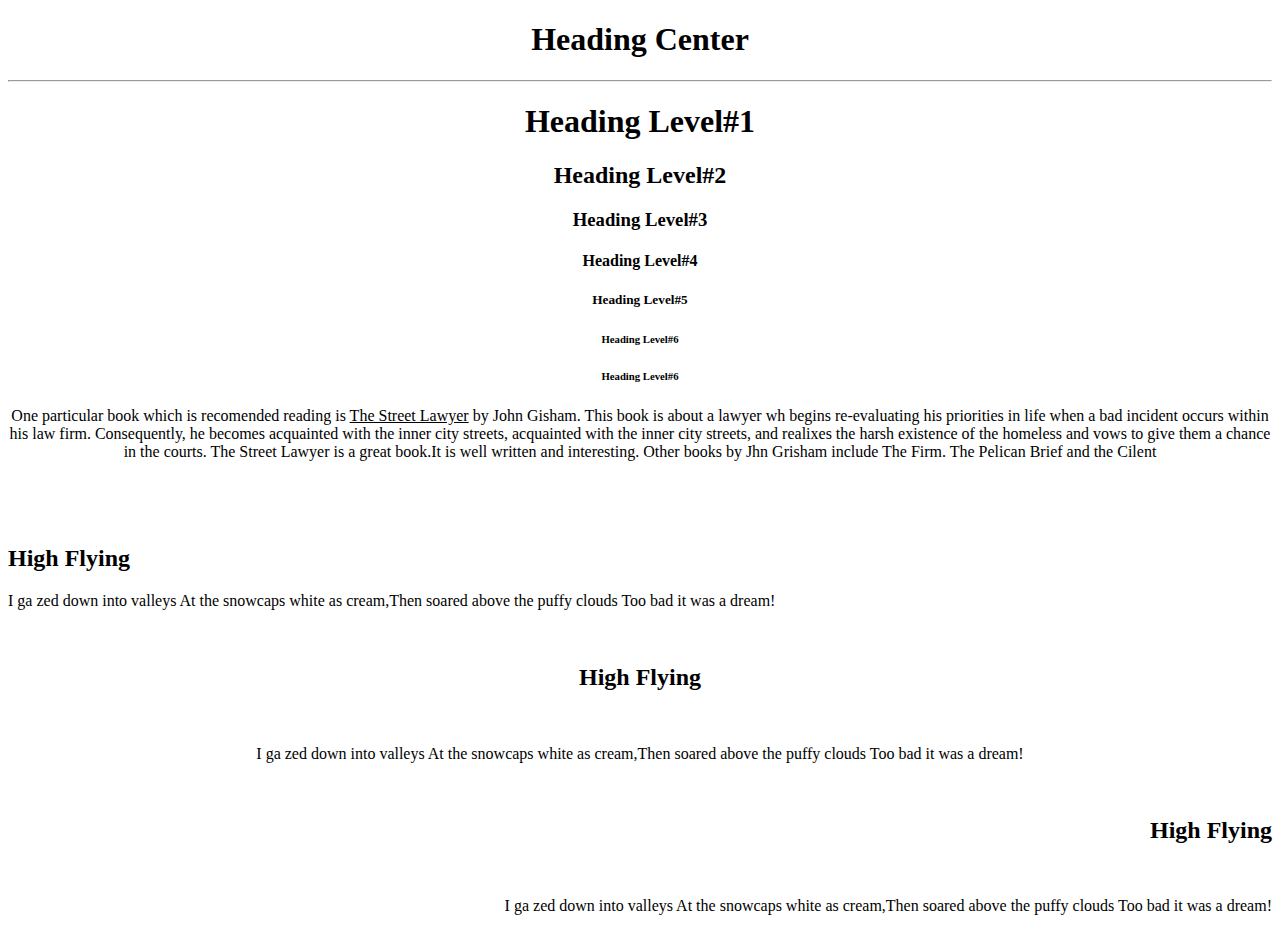
<file: Bai1.html>
<!DOCTYPE html>
<html lang="en">

<head>
    <meta charset="UTF-8">
    <meta http-equiv="X-UA-Compatible" content="IE=edge">
    <meta name="viewport" content="width=device-width, initial-scale=1.0">
    <title>Document</title>
</head>
<style>
    html,
    bofy {
        margin: 0;
    }
    
    .box {
        width: 100x;
        height: 100px;
    }
</style>

<body>
    <div style="text-align: center;">
        <h1>Heading Center</h1>
        <hr>
        <h1>Heading Level#1</h1>
        <h2>Heading Level#2</h2>
        <h3>Heading Level#3</h3>
        <h4>Heading Level#4</h4>
        <h5>Heading Level#5</h5>
        <h6>Heading Level#6</h6>
        <h6>Heading Level#6</h6>
    </div>

    <div class="box" style="text-align: center;">
        <p>One particular book which is recomended reading is <u>The Street Lawyer</u> by John Gisham. This book is about a lawyer wh begins re-evaluating his priorities in life when a bad incident occurs within his law firm. Consequently, he becomes acquainted
            with the inner city streets, acquainted with the inner city streets, and realixes the harsh existence of the homeless and vows to give them a chance in the courts. The Street Lawyer is a great book.It is well written and interesting. Other
            books by Jhn Grisham include The Firm. The Pelican Brief and the Cilent
        </p>
    </div>

    <div>
        <br>
        <divstyle="text-align: center;">
            <h2>High Flying</h2>
            <p>
                I ga zed down into valleys At the snowcaps white as cream,Then soared above the puffy clouds Too bad it was a dream!
            </p>
    </div>
    <br>
    <div style="text-align: center;">
        <h2>High Flying</h2>
        <br>
        <p>I ga zed down into valleys At the snowcaps white as cream,Then soared above the puffy clouds Too bad it was a dream!</p>
    </div>
    <br>
    <div style="text-align: right;">
        <h2>High Flying</h2>
        <br>
        <p>I ga zed down into valleys At the snowcaps white as cream,Then soared above the puffy clouds Too bad it was a dream!</p>
    </div>
</body>

</html>
</file>
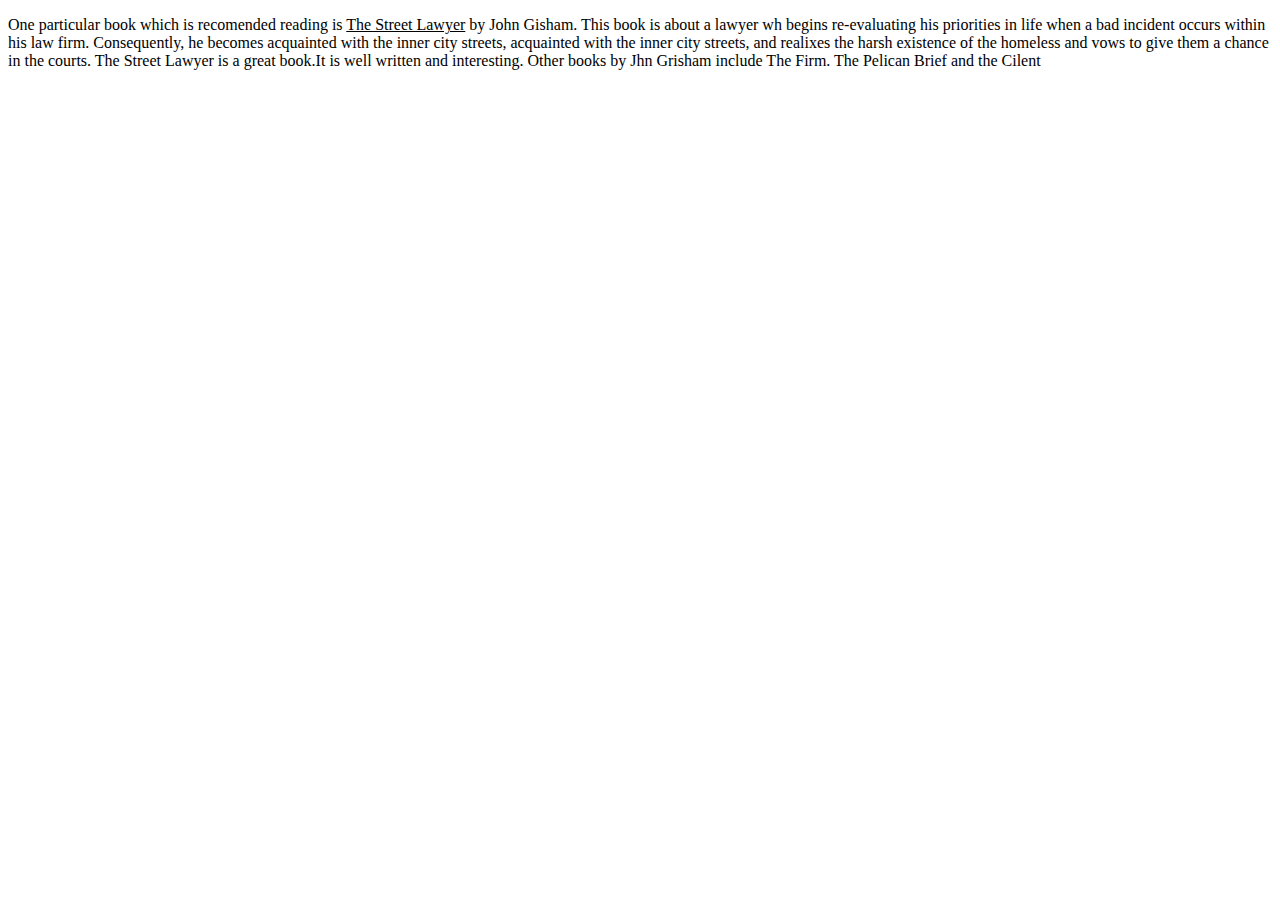
<file: Bai2.html>
<!DOCTYPE html>
<html lang="en">

<head>
    <meta charset="UTF-8">
    <meta http-equiv="X-UA-Compatible" content="IE=edge">
    <meta name="viewport" content="width=<device-width>, initial-scale=1.0">
    <title>Document</title>
</head>

<body>
    <p>One particular book which is recomended reading is <u>The Street Lawyer</u> by John Gisham. This book is about a lawyer wh begins re-evaluating his priorities in life when a bad incident occurs within his law firm. Consequently, he becomes acquainted
        with the inner city streets, acquainted with the inner city streets, and realixes the harsh existence of the homeless and vows to give them a chance in the courts. The Street Lawyer is a great book.It is well written and interesting. Other books
        by Jhn Grisham include The Firm. The Pelican Brief and the Cilent
    </p>
</body>

</html>
</file>
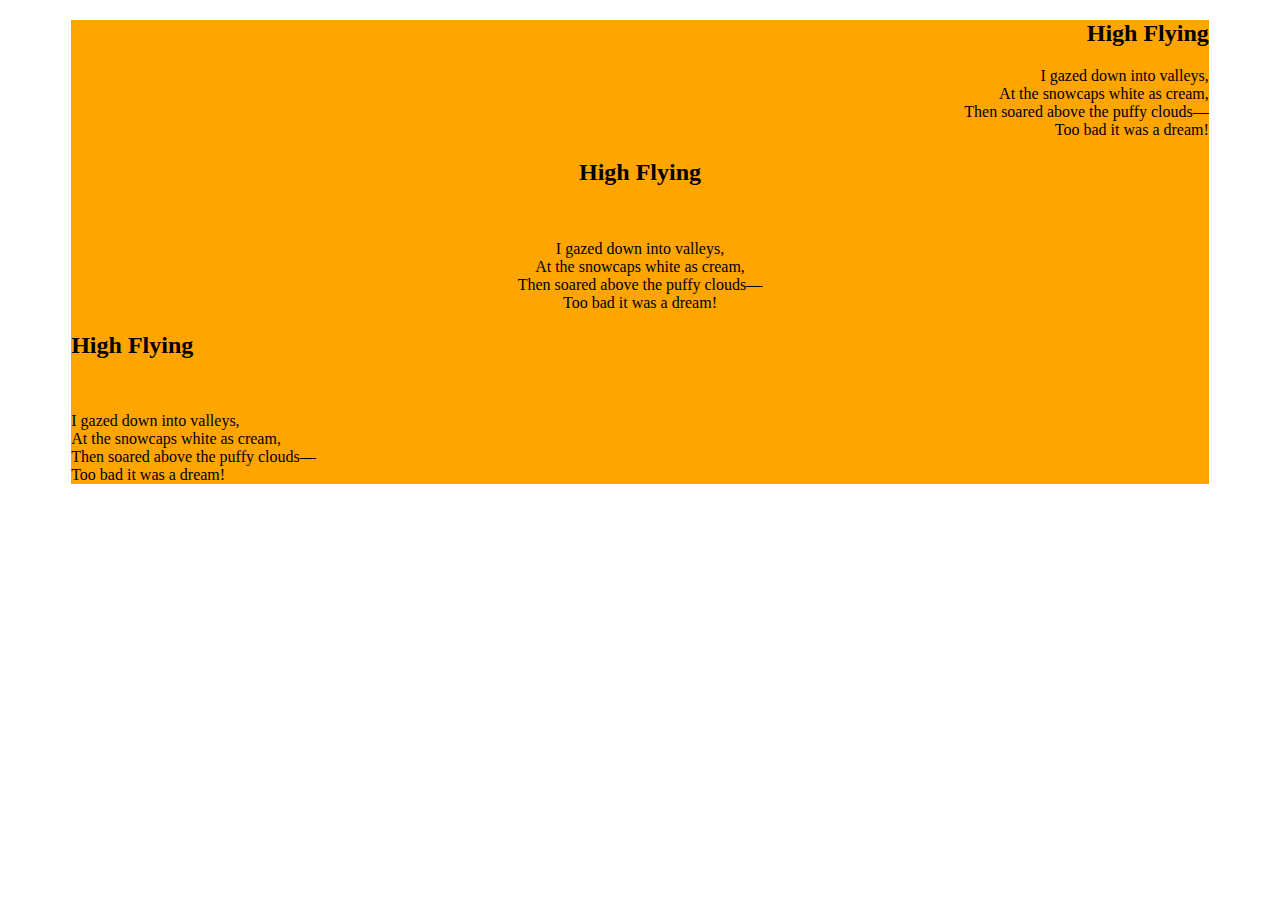
<file: Bai3.html>
<!DOCTYPE html>
<html lang="en">

<head>
    <meta charset="UTF-8">
    <meta http-equiv="X-UA-Compatible" content="IE=edge">
    <meta name="viewport" content="width=device-width, initial-scale=1.0">
    <title>Document</title>
    <!-- có 3 kiểu làm css á

    làmy cái gì mà bỏ đường dẫn địa chỉ vô cho vip bro
    ok -->

    <link rel="stylesheet" href="./main.css">
</head>

<body>
    <div class="exam3">

        
            <div class=" item1">
                <h2>High Flying</h2>

                <p >
                    I gazed down into valleys,<br>
                At the snowcaps white as cream,<br>
                Then soared above the puffy clouds—<br>
                Too bad it was a dream!
                </p>
            </div>
        
            <div class=" item2">
                <h2>High Flying</h2>
                <br>
                <p>I gazed down into valleys,<br>
                    At the snowcaps white as cream,<br>
                    Then soared above the puffy clouds—<br>
                    Too bad it was a dream!</p>
            </div>
           
            <div class=" item3">
                <h2>High Flying</h2>
                <br>
                <p >I gazed down into valleys,<br>
                    At the snowcaps white as cream,<br>
                    Then soared above the puffy clouds—<br>
                    Too bad it was a dream!</p>
            </div>
         </div>
     
</body>

</html>
</file>
<file: main.css>
.exam3
{
    background-color: orange;
    width: 90%;
    margin: auto;
    display: block;
}


.item1{
   text-align: left ;
}

.item2{
    text-align: center ;
 }

 .item1{
    text-align: right ;
 }

 không có br là nó dạt ngang á
 là sao, đẻ
 à hiểucasi thẻ xuong dong, đúm rồi,ủa vậy song hả bro,
 alo
</file>
